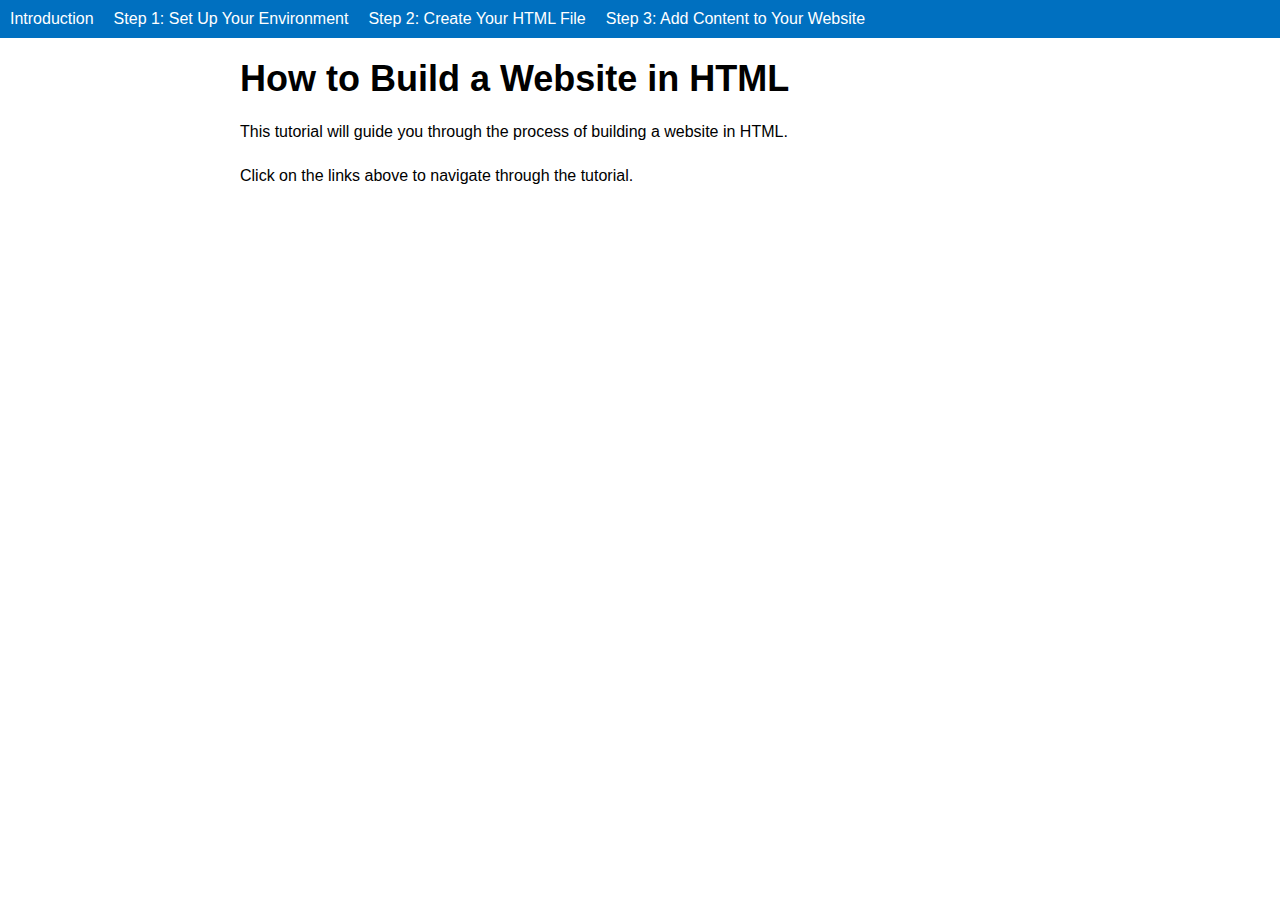
<file: index.html>
<!doctype html>
<html class="no-js" lang="">

<head>
  <meta charset="utf-8">
  <title></title>
  <meta name="description" content="">
  <meta name="viewport" content="width=device-width, initial-scale=1">

  <meta property="og:title" content="">
  <meta property="og:type" content="">
  <meta property="og:url" content="">
  <meta property="og:image" content="">

  <link rel="stylesheet" href="css/main.css">

  <meta name="theme-color" content="#fafafa">
</head>

<body>
<nav>
  <ul>
    <li><a href="index.html">Introduction</a></li>
    <li><a href="step1.html">Step 1: Set Up Your Environment</a></li>
    <li><a href="step2.html">Step 2: Create Your HTML File</a></li>
    <li><a href="step3.html">Step 3: Add Content to Your Website</a></li>
  </ul>
</nav>
<div class="container">
  <h1>How to Build a Website in HTML</h1>
  <p>This tutorial will guide you through the process of building a website in HTML.</p>
  <p>Click on the links above to navigate through the tutorial.</p>
</div>
</body>

</html>
</file>
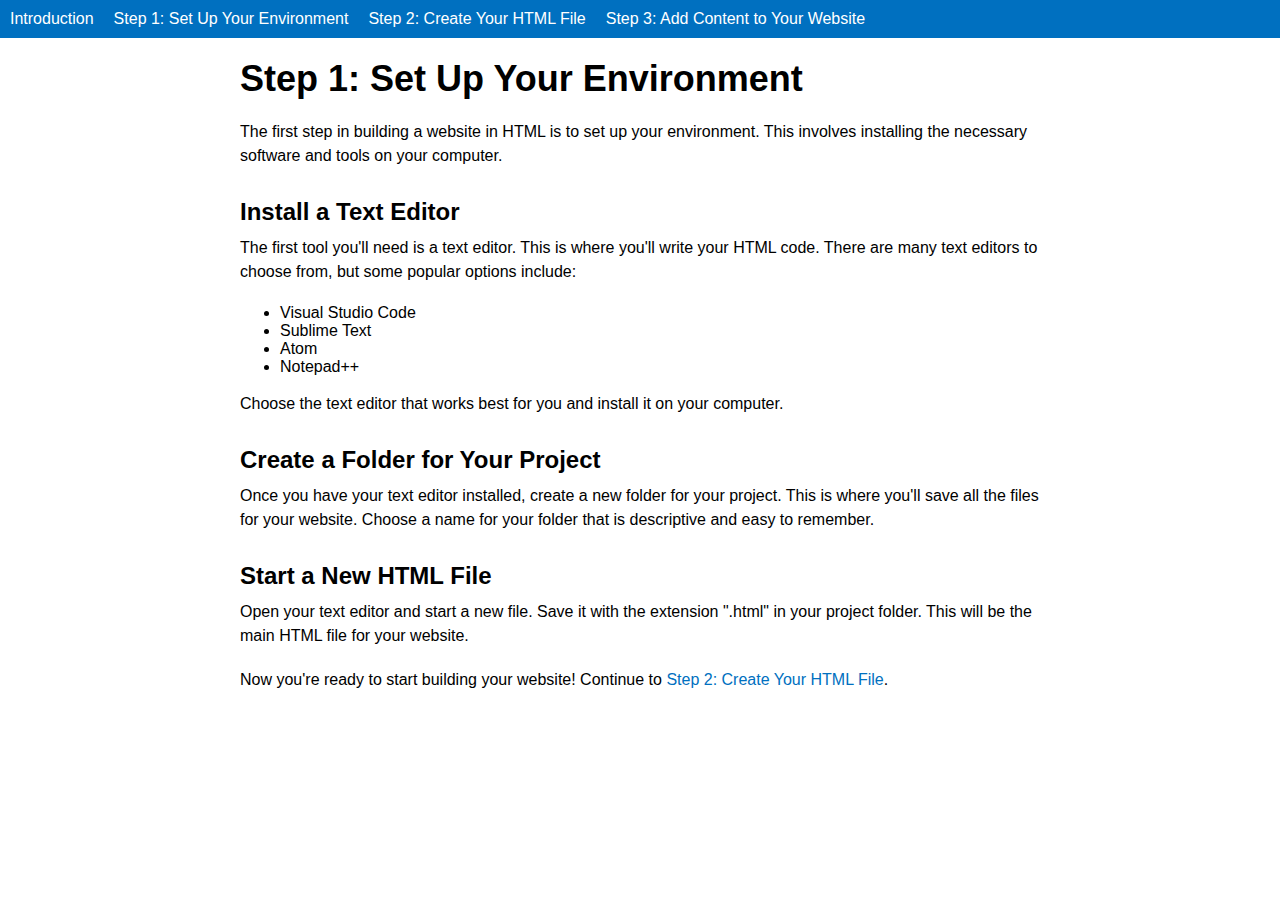
<file: step1.html>
<!DOCTYPE html>
<html>
<head>
  <title>How to Build a Website in HTML: Step 1</title>
  <link rel="stylesheet" href="css/main.css">
</head>
<body>
<nav>
  <ul>
    <li><a href="index.html">Introduction</a></li>
    <li><a href="step1.html">Step 1: Set Up Your Environment</a></li>
    <li><a href="step2.html">Step 2: Create Your HTML File</a></li>
    <li><a href="step3.html">Step 3: Add Content to Your Website</a></li>
  </ul>
</nav>
<div class="container">
  <h1>Step 1: Set Up Your Environment</h1>
  <p>The first step in building a website in HTML is to set up your environment. This involves installing the necessary software and tools on your computer.</p>
  <h2>Install a Text Editor</h2>
  <p>The first tool you'll need is a text editor. This is where you'll write your HTML code. There are many text editors to choose from, but some popular options include:</p>
  <ul>
    <li>Visual Studio Code</li>
    <li>Sublime Text</li>
    <li>Atom</li>
    <li>Notepad++</li>
  </ul>
  <p>Choose the text editor that works best for you and install it on your computer.</p>
  <h2>Create a Folder for Your Project</h2>
  <p>Once you have your text editor installed, create a new folder for your project. This is where you'll save all the files for your website. Choose a name for your folder that is descriptive and easy to remember.</p>
  <h2>Start a New HTML File</h2>
  <p>Open your text editor and start a new file. Save it with the extension ".html" in your project folder. This will be the main HTML file for your website.</p>
  <p>Now you're ready to start building your website! Continue to <a href="step2.html">Step 2: Create Your HTML File</a>.</p>
</div>
</body>
</html>
</file>
<file: css/main.css>
/* styles.css */

/* Basic page layout */
body {
  font-family: Arial, sans-serif;
  margin: 0;
  padding: 0;
}

/* Heading styles */
h1 {
  font-size: 36px;
  font-weight: bold;
  margin: 0 0 20px;
}

h2 {
  font-size: 24px;
  font-weight: bold;
  margin: 30px 0 10px;
}

/* Paragraph styles */
p {
  font-size: 16px;
  line-height: 1.5;
  margin: 0 0 20px;
}

/* Link styles */
a {
  color: #0070c0;
  text-decoration: none;
}

a:hover {
  text-decoration: underline;
}

/* Code block styles */
pre {
  background-color: #f8f8f8;
  border: 1px solid #ddd;
  padding: 10px;
  white-space: pre-wrap;
}

code {
  font-family: monospace;
}

/* Button styles */
.button {
  display: inline-block;
  background-color: #0070c0;
  color: #fff;
  text-align: center;
  padding: 10px 20px;
  border-radius: 5px;
  text-decoration: none;
  transition: background-color 0.3s ease;
}

.button:hover {
  background-color: #00509d;
}


/* styles.css */

/* Navigation menu styles */
nav {
  background-color: #0070c0;
  color: #fff;
  padding: 10px;
}

nav ul {
  margin: 0;
  padding: 0;
  list-style: none;
  display: flex;
}

nav li {
  margin-right: 20px;
}

nav a {
  color: #fff;
  text-decoration: none;
}

nav a:hover {
  text-decoration: underline;
}

/* Container styles */
.container {
  max-width: 800px;
  margin: 0 auto;
  padding: 20px;
}
</file>
